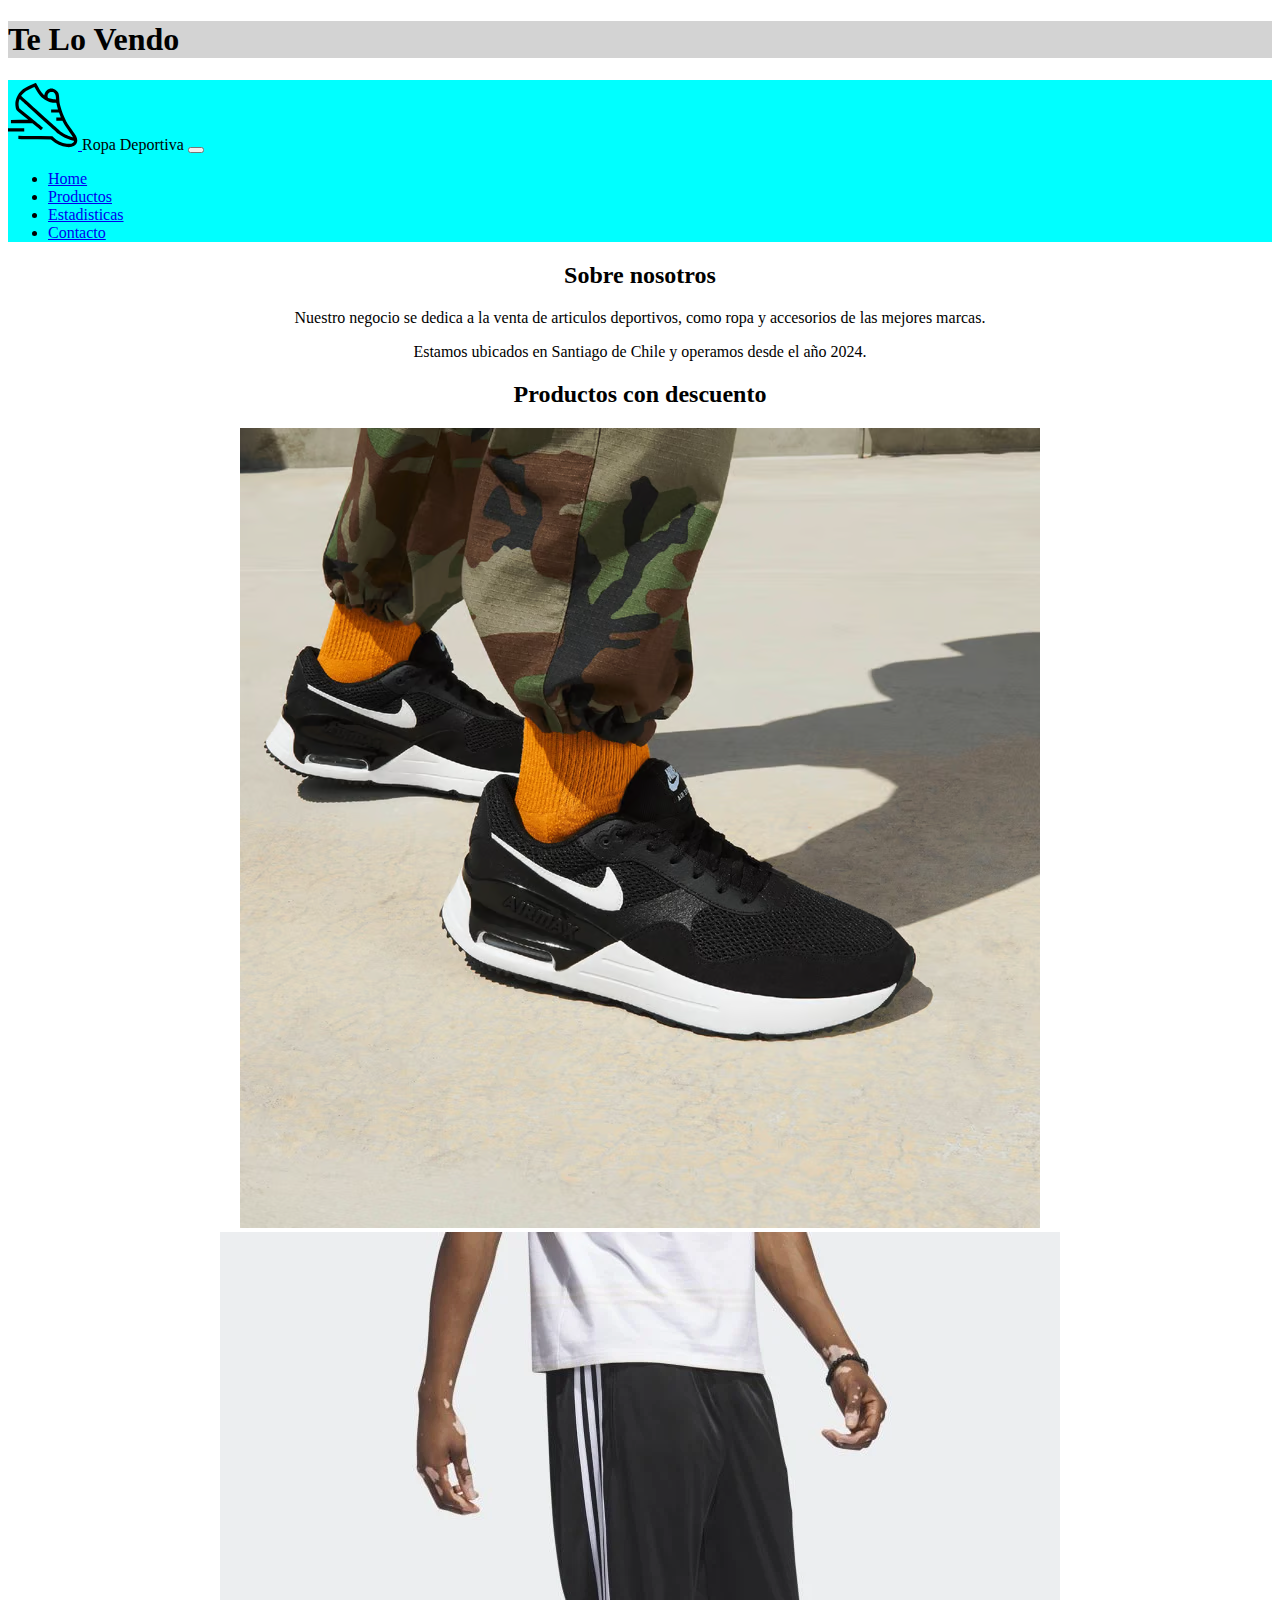
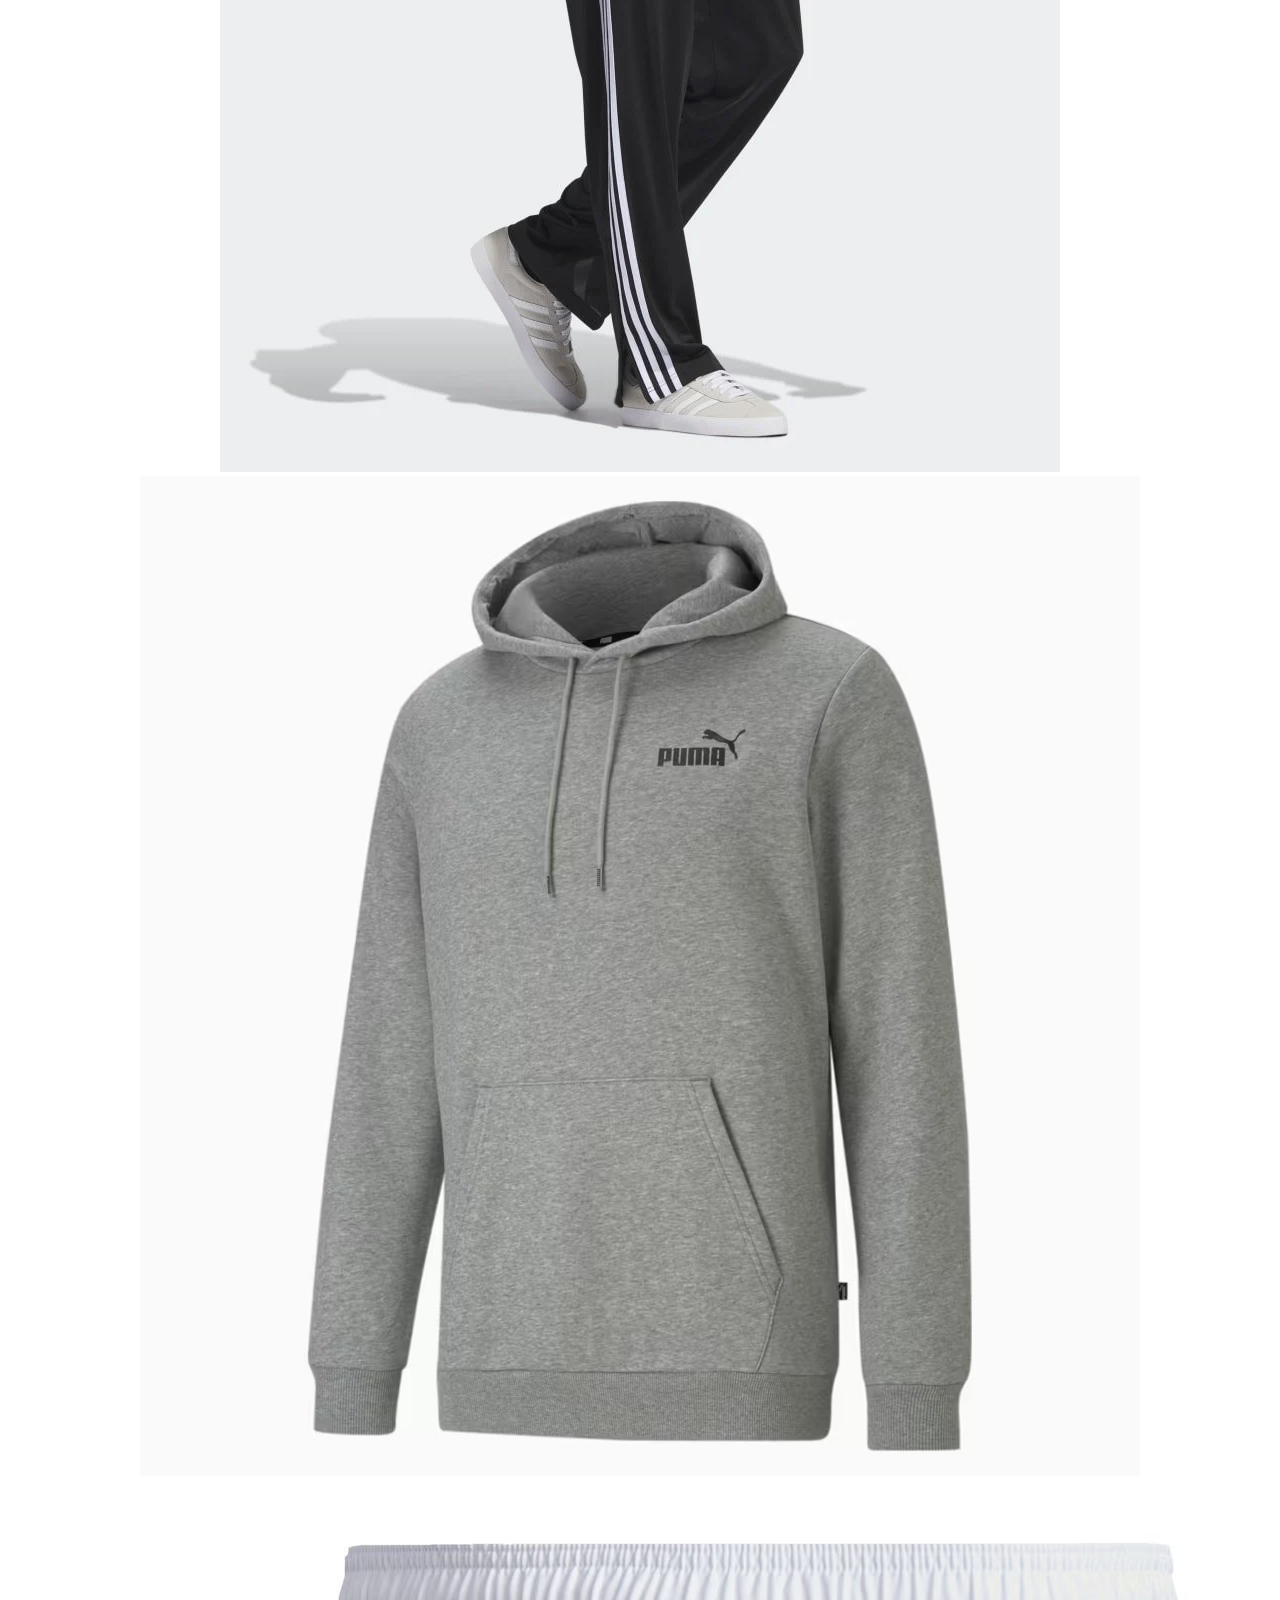
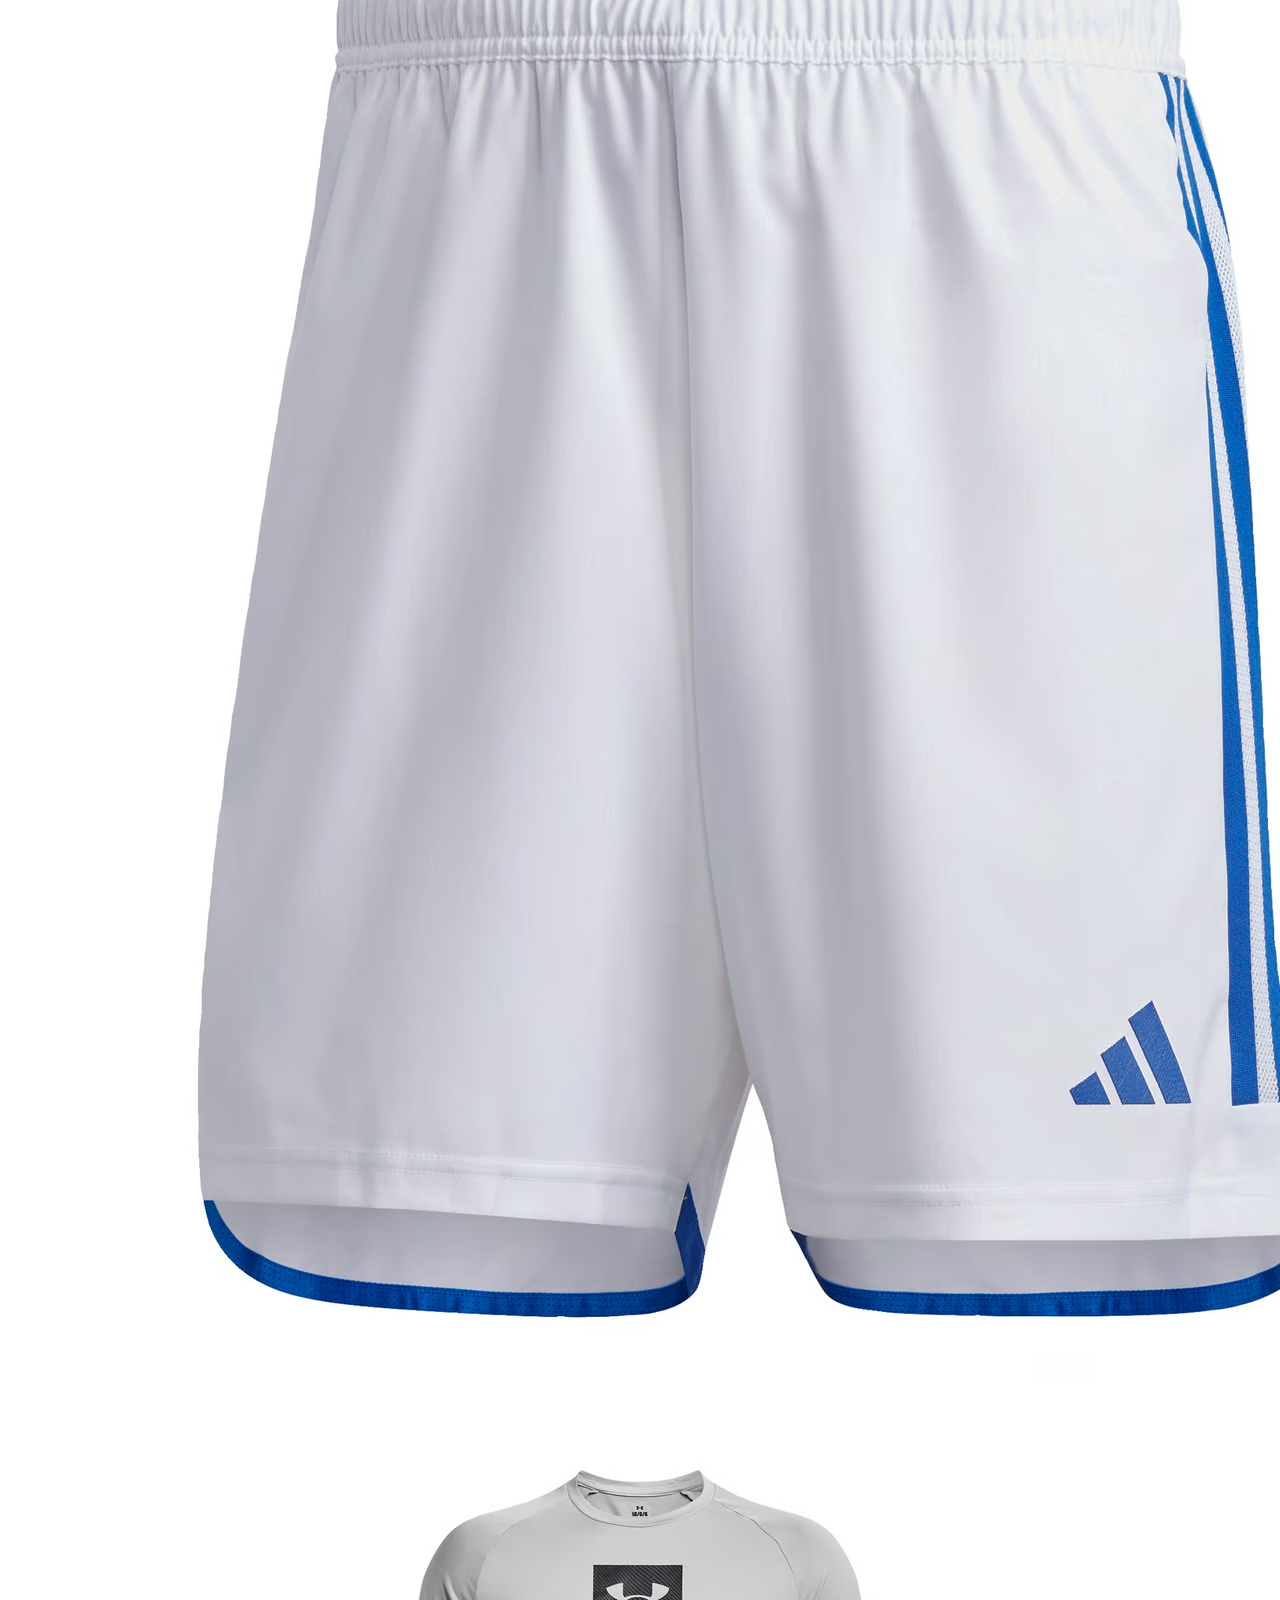
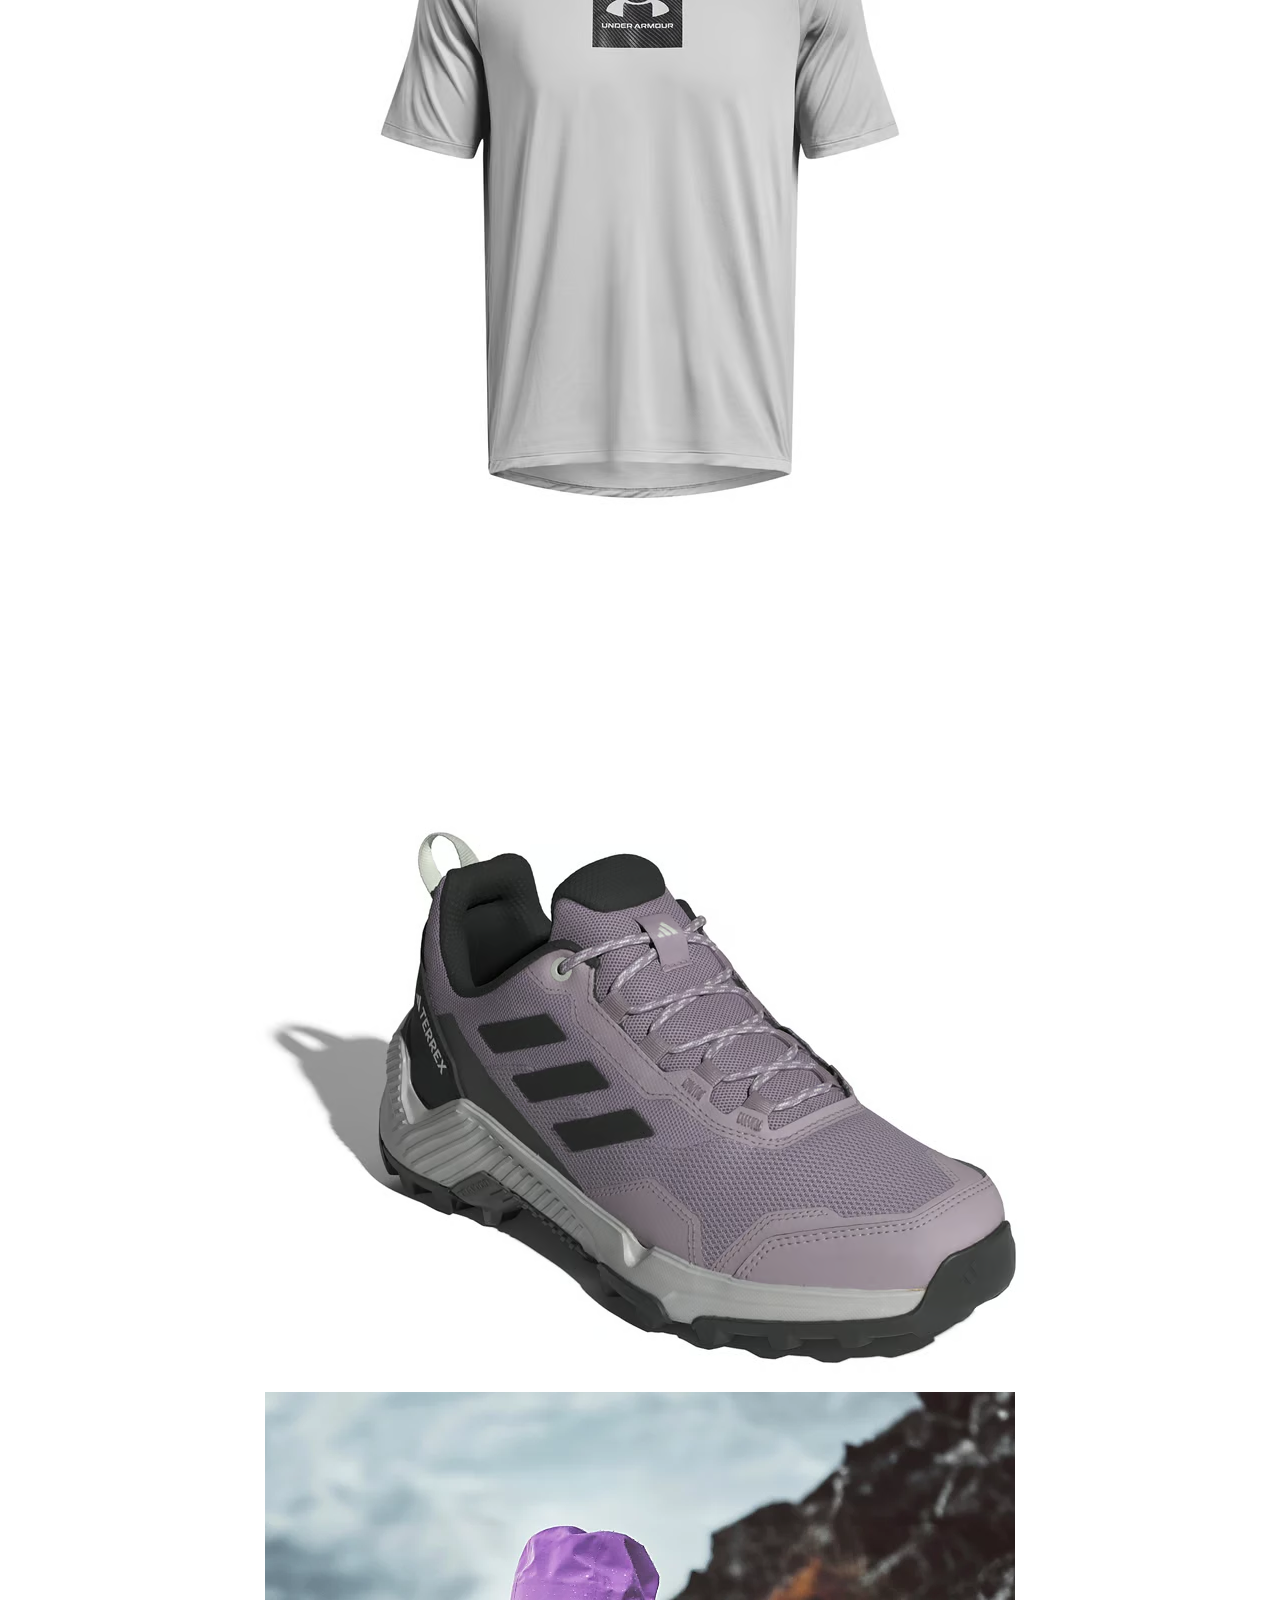
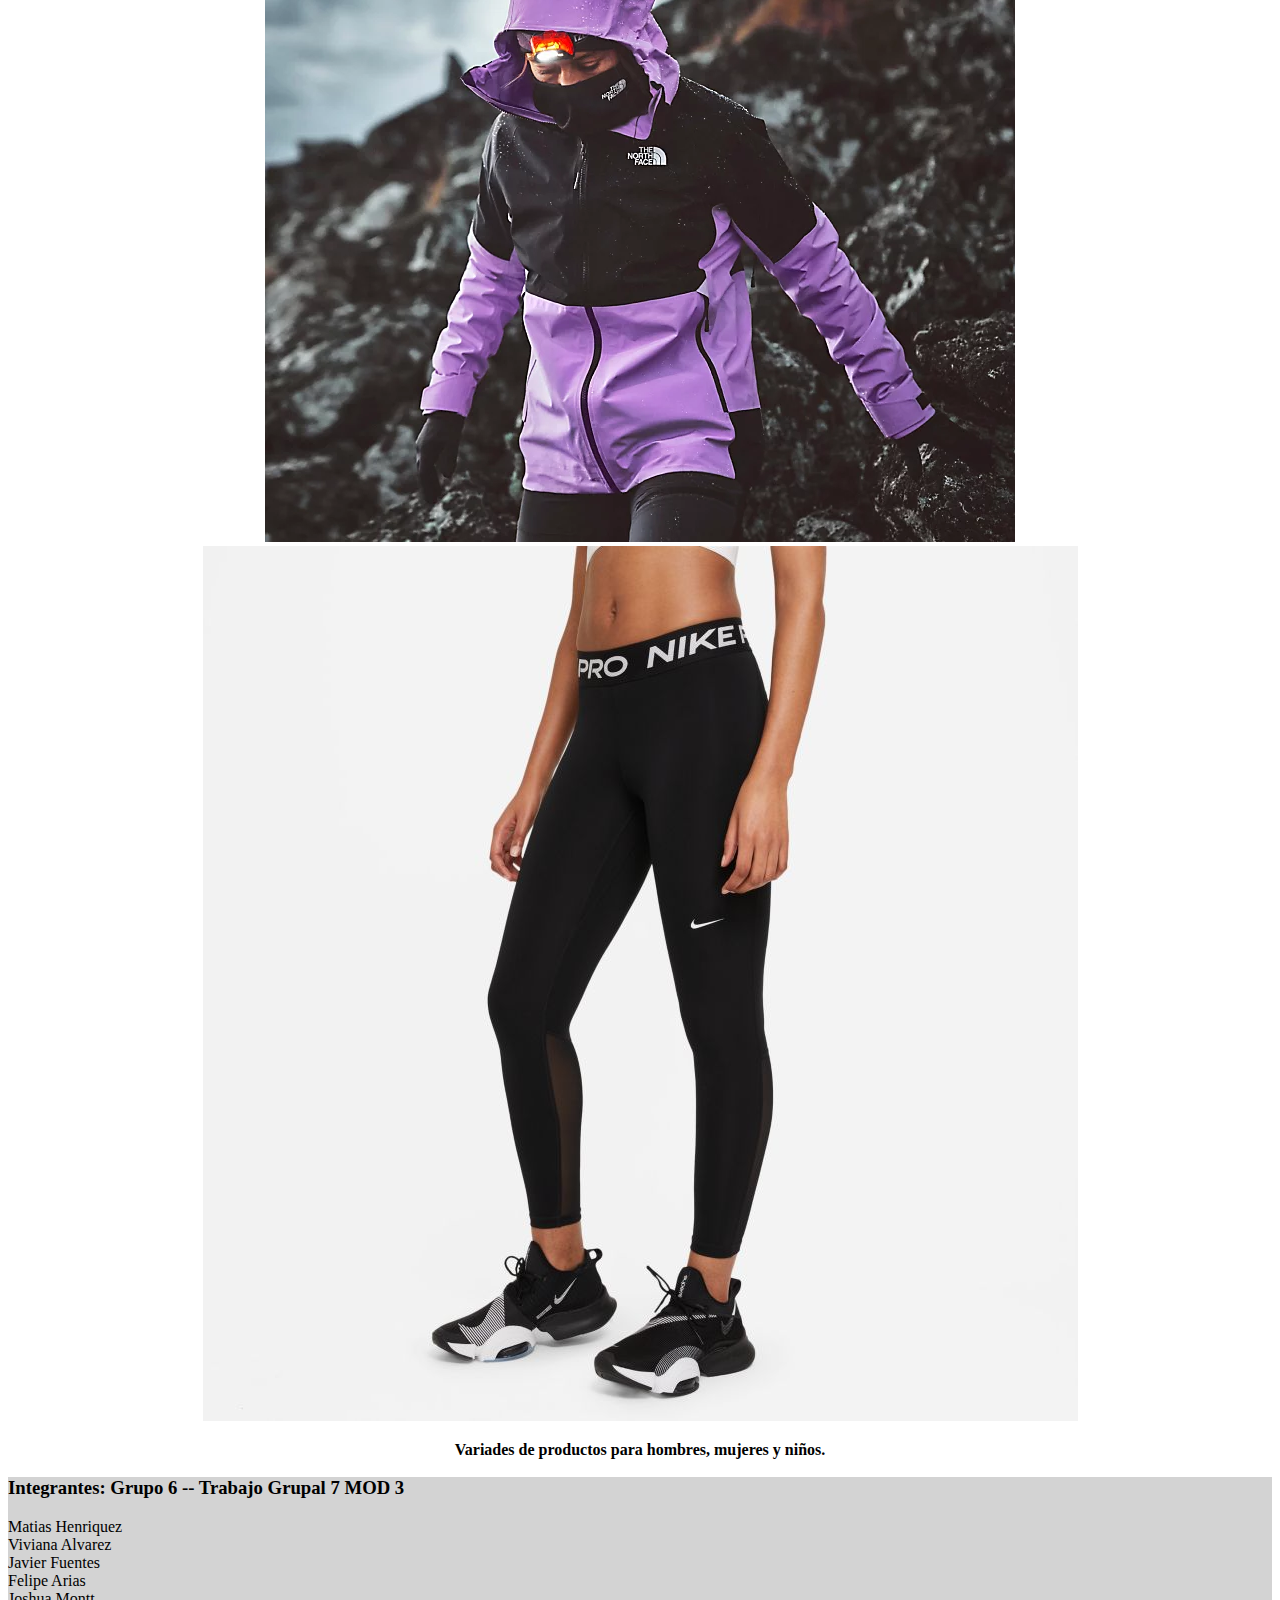
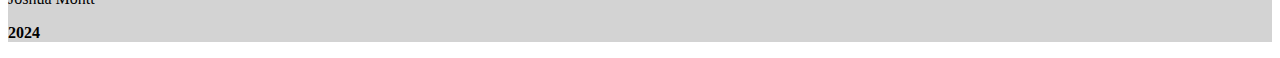
<file: index.html>
<!-- Al escribir HTML 5 se crea la estructura de un HTML simple -->
<!DOCTYPE html>
<html lang="en">

<head>
  <meta charset="UTF-8">
  <meta name="viewport" content="width=device-width, initial-scale=1.0">
  <link rel="icon" type="image/x-icon" href="./assets/img/favicon.ico">
  <link href="https://cdn.jsdelivr.net/npm/bootstrap@5.0.2/dist/css/bootstrap.min.css" rel="stylesheet"
    integrity="sha384-EVSTQN3/azprG1Anm3QDgpJLIm9Nao0Yz1ztcQTwFspd3yD65VohhpuuCOmLASjC" crossorigin="anonymous">
  <link rel="stylesheet" href="https://cdn.datatables.net/2.0.8/css/dataTables.dataTables.min.css">
  <link rel="stylesheet" href="./assets/css/style.css">
  <title>Te Lo Vendo</title>
</head>
<!-- TIPS -->
<!-- Para crear este recuadro de comentario apreten CTRL + } -->
<!-- ALT + SHIFT + F - Te ordena el codigo de manera automatica -->
<!-- Al seleccionar un recuadro de codigo, este se puede mover con la tecla ALT y las flechas del taclado -->
<!-- Se pueden crear varias etiquetas a la vez agregando un * a la sentencia EJ: secction*5 me crearia 5 etiquetas de secction -->

<!-- Todo el contenido visual de nuestro html tiene que ir en el body -->

<body>

  <!-- En el header va nuestro logo, barra de navegacion y todo lo relacionado al titulo de nuestro sitio -->
  <header>
    <h1 class="display-1 text-center">Te Lo Vendo</h1>
    <nav class="navbar navbar-expand-lg navbar-light">
      <div class="container-fluid">
        <a class="navbar-brand" href="./index.html">
          <img src="./assets/img/logo.svg" alt="Icono de la Tienda" width="70px">
        </a>
        <a class="navbar-brand mb-0 h1">Ropa Deportiva</a>
        <button class="navbar-toggler" type="button" data-bs-toggle="collapse" data-bs-target="#navbarText"
          aria-controls="navbarText" aria-expanded="false" aria-label="Toggle navigation">
          <span class="navbar-toggler-icon"></span>
        </button>
        <div class="collapse navbar-collapse" id="navbarText">
          <ul class="navbar-nav me-auto mb-2 mb-lg-0">
            <li class="nav-item">
              <a class="nav-link active" aria-current="page" href="./index.html">Home</a>
            </li>
            <li class="nav-item">
              <a class="nav-link" href="#">Productos</a>
            </li>
            <li class="nav-item">
              <a class="nav-link" href="./estadisticas.html">Estadisticas</a>
            </li>
            <li class="nav-item">
              <a class="nav-link" href="./contacto.html">Contacto</a>
            </li>
          </ul>
        </div>
      </div>
    </nav>
  </header>

  <!-- En el main va todo lo central de nuestra pagina, imagenes , descripcion, formularios, todo el contenido principal va en este etiqueta -->
  <main>
    <section>
      <div class="text-center py-2">
        <h2 class="h1"> Sobre nosotros</h2>
        <p class="lead"> Nuestro negocio se dedica a la venta de articulos deportivos, como ropa y accesorios de las
          mejores marcas.</p>
        <p class="lead"> Estamos ubicados en Santiago de Chile y operamos desde el año 2024.</p>
      </div>
    </section>

    <section>
      <div class="text-center">
        <h2>Productos con descuento</h2>
        <img src="./assets/img/airmaxnegra.avif" class="img-fluid img-thumbnail col-10 col-sm-5 col-md-4 col-lg-3 m-3"
          alt="Zapatillas airmax unisex negro, marca Nike">
        <img src="./assets/img/pantalonadidas.avif"
          class="img-fluid img-thumbnail col-10 col-sm-5 col-md-4 col-lg-3 m-3"
          alt="Pantalon deportivode hombre, marca Adidas">
        <img src="./assets/img/poleronpuma.avif" class="img-fluid img-thumbnail col-10 col-sm-5 col-md-4 col-lg-3 m-3"
          alt="Poleron deportivo marca Puma">
        <img src="./assets/img/shortdeportivo.avif"
          class="img-fluid img-thumbnail col-10 col-sm-5 col-md-4 col-lg-3 m-3" alt="Short deportivo marca Adidas">
        <img src="./assets/img/poleraunderarmour.avif"
          class="img-fluid img-thumbnail col-10 col-sm-5 col-md-4 col-lg-3 m-3" alt="Polera deportiva Under armour">
        <img src="./assets/img/terrexeastrail2.avif"
          class="img-fluid img-thumbnail col-10 col-sm-5 col-md-4 col-lg-3 m-3" alt="Zapatillas Terrex Eastrail 2">
        <img src="./assets/img/chaquetanorthface.avif"
          class="img-fluid img-thumbnail col-10 col-sm-5 col-md-4 col-lg-3 m-3"
          alt="Chaqueta de Trekking mujer, marca The North Face">
        <img src="./assets/img/calzadeportivanike.avif"
          class="img-fluid img-thumbnail col-10 col-sm-5 col-md-4 col-lg-3 m-3"
          alt="Calza deportiva de mujer, marca Nike">
      </div>
    </section>

    <section>
      <div class="text-center py-2">
        <p class="lead"><strong>Variades de productos para hombres, mujeres y niños.</strong></p>
      </div>
    </section>

  </main>

  <!-- En el footer va todo lo relacionado al pie de pagina, como las redes sociales, creador del sitio, derechos de autos, links y medios de contacto 
     y otra informacion relevante -->
  <footer> 
    <div class="text-center py-3">

      <h3>Integrantes: Grupo 6  -- Trabajo Grupal 7 MOD 3</h3>

      <p>
        Matias Henriquez</br>
        Viviana Alvarez </br>
        Javier Fuentes </br>
        Felipe Arias </br>
        Joshua Montt
      </p>

      <p><strong>2024</strong></p>
    </div>
  </footer>

  <script src="https://cdn.jsdelivr.net/npm/bootstrap@5.0.2/dist/js/bootstrap.bundle.min.js"
    integrity="sha384-MrcW6ZMFYlzcLA8Nl+NtUVF0sA7MsXsP1UyJoMp4YLEuNSfAP+JcXn/tWtIaxVXM"
    crossorigin="anonymous"></script>
  <script src="https://code.jquery.com/jquery-3.7.1.min.js"
    integrity="sha256-/JqT3SQfawRcv/BIHPThkBvs0OEvtFFmqPF/lYI/Cxo=" crossorigin="anonymous"></script>
  <script src="https://cdn.datatables.net/2.0.8/js/dataTables.min.js"></script>

  <script src="./assets/js/funciones.js"></script>

</body>

</html>
</file>
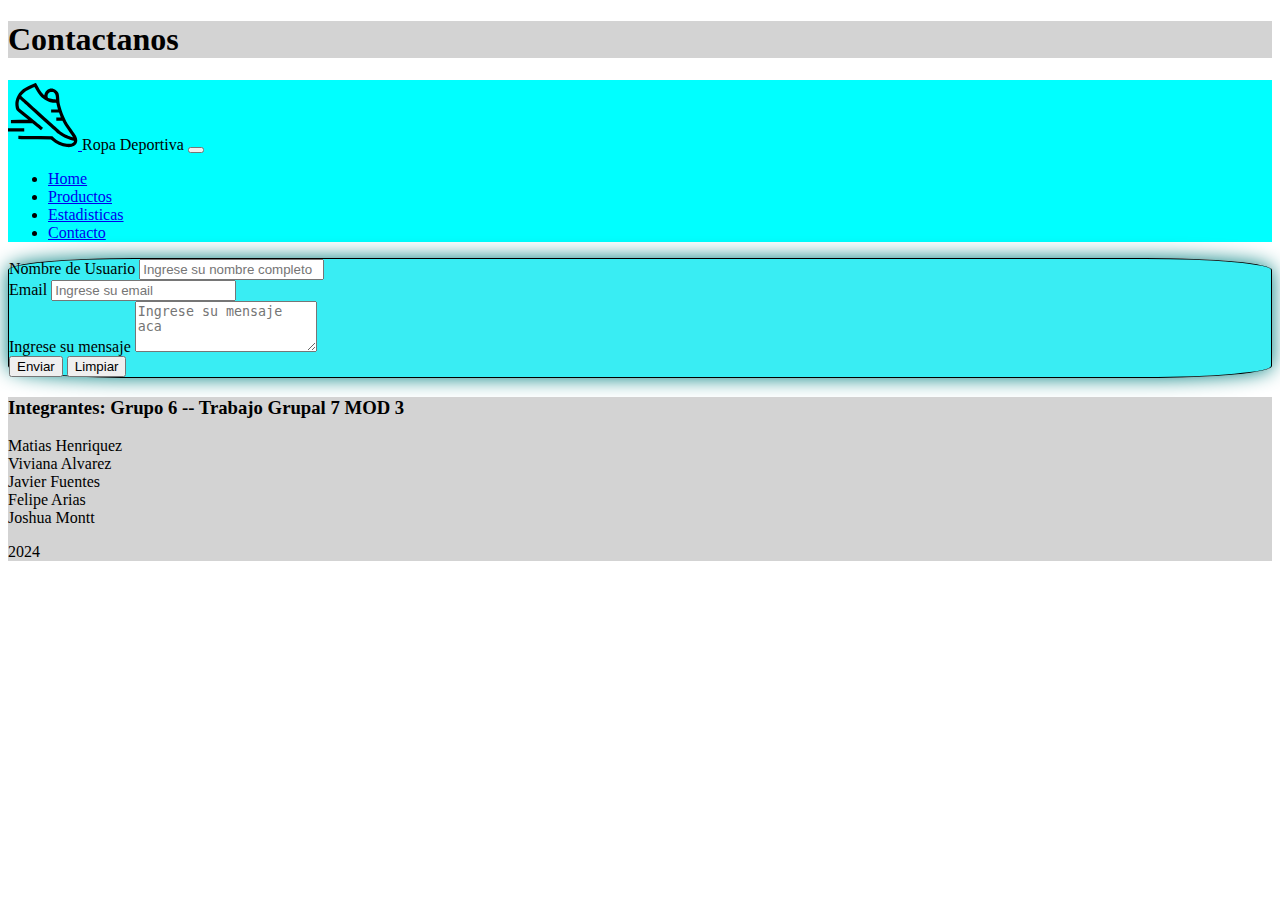
<file: contacto.html>
<!DOCTYPE html>
<html lang="en">

<head>
  <meta charset="UTF-8">
  <meta name="viewport" content="width=device-width, initial-scale=1.0">
  <link rel="icon" type="image/x-icon" href="./assets/img/favicon.ico">
  <link href="https://cdn.jsdelivr.net/npm/bootstrap@5.0.2/dist/css/bootstrap.min.css" rel="stylesheet"
    integrity="sha384-EVSTQN3/azprG1Anm3QDgpJLIm9Nao0Yz1ztcQTwFspd3yD65VohhpuuCOmLASjC" crossorigin="anonymous">
  <link rel="stylesheet" href="https://cdn.datatables.net/2.0.8/css/dataTables.dataTables.min.css">
  <link rel="stylesheet" href="./assets/css/style.css">
  <title>Contacto</title>
</head>

<body>
  <header>
    <h1 class="display-1 text-center">Contactanos</h1>
    <nav class="navbar navbar-expand-lg navbar-light">
      <div class="container-fluid">
        <a class="navbar-brand" href="./index.html">
          <img src="./assets/img/logo.svg" alt="Icono de la Tienda" width="70">
        </a>
        <a class="navbar-brand mb-0 h1">Ropa Deportiva</a>
        <button class="navbar-toggler" type="button" data-bs-toggle="collapse" data-bs-target="#navbarText"
          aria-controls="navbarText" aria-expanded="false" aria-label="Toggle navigation">
          <span class="navbar-toggler-icon"></span>
        </button>
        <div class="collapse navbar-collapse" id="navbarText">
          <ul class="navbar-nav me-auto mb-2 mb-lg-0">
            <li class="nav-item">
              <a class="nav-link" aria-current="page" href="./index.html">Home</a>
            </li>
            <li class="nav-item">
              <a class="nav-link" href="#">Productos</a>
            </li>
            <li class="nav-item">
              <a class="nav-link" href="./estadisticas.html">Estadisticas</a>
            </li>
            <li class="nav-item">
              <a class="nav-link active" href="./contacto.html">Contacto</a>
            </li>
          </ul>
        </div>
      </div>
    </nav>
  </header>


  <main>
    <form class="py-4 fs-3" id="formulario">
      <div class="fondoFormulario col-10 col-sm-9 col-md-8 col-lg-6 col-xl-4">
        <div class="row justify-content-center py-2">
          <div class="container-fluid col-10 text-center">
            <label for="nombre" class="form-label">Nombre de Usuario</label>
            <input type="text" class="form-control" id="nombre" placeholder="Ingrese su nombre completo">
          </div>
        </div>

        <div class="row justify-content-center py-2">
          <div class="container-fluid col-10 text-center">
            <label for="email" class="form-label">Email</label>
            <input type="email" class="form-control" id="email" placeholder="Ingrese su email">
          </div>
        </div>

        <div class="row justify-content-center py-2">
          <div class="container-fluid col-10 text-center">
            <label for="mensaje" class="form-label">Ingrese su mensaje</label>
            <textarea class="form-control" id="mensaje" placeholder="Ingrese su mensaje aca" rows="3"></textarea>
          </div>
        </div>

        <div class="row justify-content-center py-2">
          <div class="container-fluid text-center">
            <button type="submit" value="Submit" class="btn btn-primary">Enviar</button>
            <button type="reset" value="Reset" class="btn btn-danger">Limpiar</button>
          </div>
        </div>
    
      </div>

    </form>

  </main>

  <footer>
    <div class="text-center py-3">

      <h3>Integrantes: Grupo 6 -- Trabajo Grupal 7 MOD 3</h3>

      <p>
        Matias Henriquez</br>
        Viviana Alvarez </br>
        Javier Fuentes </br>
        Felipe Arias </br>
        Joshua Montt
      </p>

      <p>2024</p>
    </div>
  </footer>

  <script src="https://cdn.jsdelivr.net/npm/bootstrap@5.0.2/dist/js/bootstrap.bundle.min.js"
    integrity="sha384-MrcW6ZMFYlzcLA8Nl+NtUVF0sA7MsXsP1UyJoMp4YLEuNSfAP+JcXn/tWtIaxVXM"
    crossorigin="anonymous"></script>
  <script src="https://code.jquery.com/jquery-3.7.1.min.js"
    integrity="sha256-/JqT3SQfawRcv/BIHPThkBvs0OEvtFFmqPF/lYI/Cxo=" crossorigin="anonymous"></script>
  <script src="https://cdn.datatables.net/2.0.8/js/dataTables.min.js"></script>

  <script src="./assets/js/funciones.js"></script>

</body>

</html>
</file>
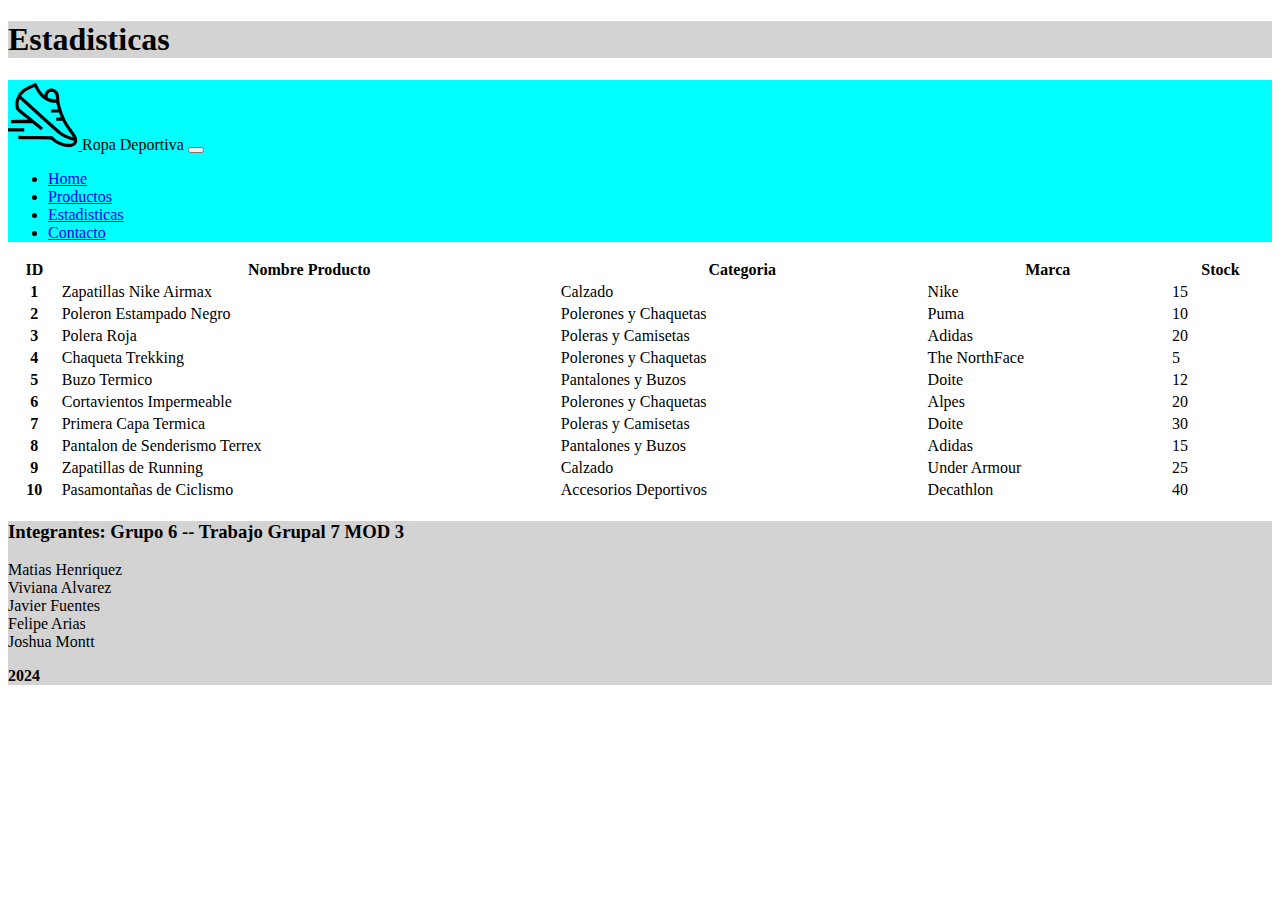
<file: estadisticas.html>
<!DOCTYPE html>
<html lang="en">
<head>
    <meta charset="UTF-8">
    <meta name="viewport" content="width=device-width, initial-scale=1.0">
    <link rel="icon" type="image/x-icon" href="./assets/img/favicon.ico">
    <link href="https://cdn.jsdelivr.net/npm/bootstrap@5.0.2/dist/css/bootstrap.min.css" rel="stylesheet" integrity="sha384-EVSTQN3/azprG1Anm3QDgpJLIm9Nao0Yz1ztcQTwFspd3yD65VohhpuuCOmLASjC" crossorigin="anonymous">
    <link rel="stylesheet" href="https://cdn.datatables.net/2.0.8/css/dataTables.dataTables.min.css">
    <link rel="stylesheet" href="./assets/css/style.css">
    <title>Estadisticas</title>
</head>
<body>
    <header>
        <h1 class="display-1 text-center">Estadisticas</h1>
        <nav class="navbar navbar-expand-lg navbar-light">
            <div class="container-fluid">
                <a class="navbar-brand" href="./index.html">
                  <img src="./assets/img/logo.svg" alt="Icono de la Tienda" width="70px">
                </a>
              <a class="navbar-brand mb-0 h1">Ropa Deportiva</a>
              <button class="navbar-toggler" type="button" data-bs-toggle="collapse" data-bs-target="#navbarText" aria-controls="navbarText" aria-expanded="false" aria-label="Toggle navigation">
                <span class="navbar-toggler-icon"></span>
              </button>
              <div class="collapse navbar-collapse" id="navbarText">
                <ul class="navbar-nav me-auto mb-2 mb-lg-0">
                  <li class="nav-item">
                    <a class="nav-link" aria-current="page" href="./index.html">Home</a>
                  </li>
                  <li class="nav-item">
                    <a class="nav-link" href="#">Productos</a>
                  </li>
                  <li class="nav-item">
                    <a class="nav-link active" href="./estadisticas.html">Estadisticas</a>
                  </li>
                  <li class="nav-item">
                    <a class="nav-link" href="./contacto.html">Contacto</a>
                  </li>
                </ul>
              </div>
            </div>
          </nav>
    </header>
    
    <main>
        <div class="table-responsive p-4">
            <table class="table table-striped table-light" width="100%"  id="tablaDatatable">
                <thead>
                  <tr>
                    <th>ID</th>
                    <th>Nombre Producto</th>
                    <th>Categoria</th>
                    <th>Marca</th>
                    <th>Stock</th>
                  </tr>
                </thead>
                <tbody>
                  <tr>
                    <th scope="row">1</th>
                    <td>Zapatillas Nike Airmax</td>
                    <td>Calzado</td>
                    <td>Nike</td>
                    <td>15</td>
                  </tr>
                  <tr>
                    <th scope="row">2</th>
                    <td>Poleron Estampado Negro</td>
                    <td>Polerones y Chaquetas</td>
                    <td>Puma</td>
                    <td>10</td>
                  </tr>
                  <tr>
                    <th scope="row">3</th>
                    <td>Polera Roja</td>
                    <td>Poleras y Camisetas</td>
                    <td>Adidas</td>
                    <td>20</td>
                  </tr>
                  <tr>
                    <th scope="row">4</th>
                    <td>Chaqueta Trekking</td>
                    <td>Polerones y Chaquetas</td>
                    <td>The NorthFace</td>
                    <td>5</td>
                  </tr>
                  <tr>
                    <th scope="row">5</th>
                    <td>Buzo Termico</td>
                    <td>Pantalones y Buzos</td>
                    <td>Doite</td>
                    <td>12</td>
                  </tr>
                  <tr>
                    <th scope="row">6</th>
                    <td>Cortavientos Impermeable</td>
                    <td>Polerones y Chaquetas</td>
                    <td>Alpes</td>
                    <td>20</td>
                  </tr>
                  <tr>
                    <th scope="row">7</th>
                    <td>Primera Capa Termica</td>
                    <td>Poleras y Camisetas</td>
                    <td>Doite</td>
                    <td>30</td>
                  </tr>
                  <tr>
                    <th scope="row">8</th>
                    <td>Pantalon de Senderismo Terrex</td>
                    <td>Pantalones y Buzos</td>
                    <td>Adidas</td>
                    <td>15</td>
                  </tr>
                  <tr>
                    <th scope="row">9</th>
                    <td>Zapatillas de Running</td>
                    <td>Calzado</td>
                    <td>Under Armour</td>
                    <td>25</td>
                  </tr>
                  <tr>
                    <th scope="row">10</th>
                    <td>Pasamontañas de Ciclismo</td>
                    <td>Accesorios Deportivos</td>
                    <td>Decathlon</td>
                    <td>40</td>
                  </tr>
                 
                </tbody>
            </table>
        </div>
    </main>

    <footer>
        <div class="text-center py-3">
  
          <h3>Integrantes: Grupo 6 -- Trabajo Grupal 7 MOD 3</h3>
  
          <p> 
            Matias Henriquez</br>
            Viviana Alvarez </br>
            Javier Fuentes </br>
            Felipe Arias </br>
            Joshua Montt
          </p>
  
          <p><strong>2024</strong></p>
        </div>
      </footer>
    
      
    </body>

    <script src="https://cdn.jsdelivr.net/npm/bootstrap@5.0.2/dist/js/bootstrap.bundle.min.js" integrity="sha384-MrcW6ZMFYlzcLA8Nl+NtUVF0sA7MsXsP1UyJoMp4YLEuNSfAP+JcXn/tWtIaxVXM" crossorigin="anonymous"></script>
    <script src="https://code.jquery.com/jquery-3.7.1.min.js" integrity="sha256-/JqT3SQfawRcv/BIHPThkBvs0OEvtFFmqPF/lYI/Cxo=" crossorigin="anonymous"></script>
    <script src="https://cdn.datatables.net/2.0.8/js/dataTables.min.js"></script>

    <script src="./assets/js/funciones.js"></script>

</html>
</file>
<file: assets/css/style.css>
h1 {
    background-color: lightgray;
    font-family: Cambria, Cochin, Georgia, Times, 'Times New Roman', serif;
}

nav {
    background-color: aqua;
}

section {
    text-align: center;
    font: bold 30px;
    border-image-width:inherit;
}

img:hover {
    transform: scale(1.1);
    transition: 1s;
    border: 2px solid teal;
    box-shadow: 0 0 20px teal;
}

footer {
    background-color: lightgray;
}

form {
    background-image: url(https://www.nebrija.com/medios/nebrijaglobalcampus/wp-content/uploads/sites/31/2020/06/shutterstock_1066064930b-750x410.jpg);
    background-repeat: no-repeat;
    background-position: center;
    background-size: cover;
    
}

.fondoFormulario{
    margin: auto;
    padding: auto;
    background-color: rgba(7, 232, 240, 0.8);
    border-radius: 10%;
    box-shadow: 0 0 20px teal;
    border: 1px solid black;
}
</file>
